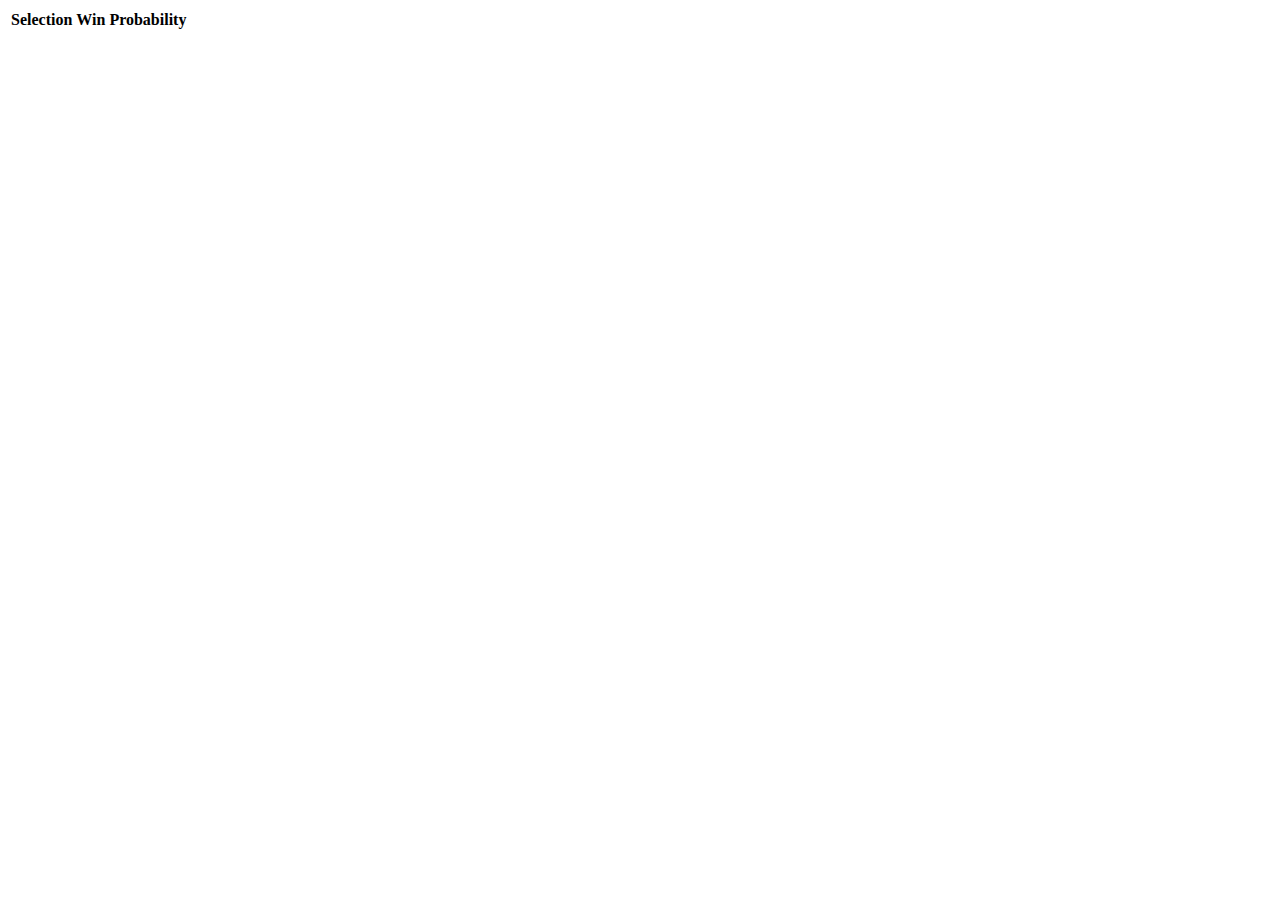
<file: optimal.html>
<!DOCTYPE html>
<html lang="en">
<head>
    <meta charset="UTF-8">
    <meta name="viewport" content="width=device-width, initial-scale=1.0">
    <title>Document</title>
    <style>
        .card {
            display: inline-block;
            width: 50px;
            height: 70px;
            border: 1px solid #000;
            border-radius: 10px;
            text-align: center;
            line-height: 70px;
            margin: 5px;
        }
        .selected-card {
            background-color: #ccf;
        }
    </style>
</head>
<body>
    
<table>
    <thead>
        <tr>
            <th>Selection</th>
            <th>Win Probability</th>
        </tr>
    </thead>
    <tbody id="results">
    </tbody>
</table>

<script>
var suitNames = 'HSDC'.split('');
var cardValues = '23456789TJQKA'.split('');

function C(n, k) {
  if (k > n) return 0;
  if (k * 2 > n) k = n-k;
  if (k == 0) return 1;

  var result = n;
  for(var i = 2; i <= k; ++i ) {
    result *= (n-i+1);
    result /= i;
  }
  return result;
}

// Generate combinations
function next_combi(c, n, max) {
  var i;
  for(i=n-1; i>=0; i--) {
    c[i]++;
    if(c[i] <= max-n+i+1) break;
  }
  if(i<0) return false;
  for(i++; i<n; i++) c[i] = c[i-1]+1;
  return true;
}

function numcomp(a,b) { return a-b; }

function win(a) {
  var h = a.slice(0);
  h.sort(numcomp);

  var c = [1,0,0,0,0], n = 0;
  var flush = (h[0] & 3) == (h[1] & 3) && (h[0] & 3) == (h[2] & 3) &&
    (h[0] & 3) == (h[3] & 3);

  if(h[4]==52) { // joker
		h[0] >>= 2;
		for (var i = 1; i < 4; i++) {
			h[i] >>= 2;
			if (h[i] != h[i - 1]) n++;
			c[n]++;
		}

		if(c[0] == 4) return 50; // five of a kind
		if(c[0] == 3 || c[1] == 3) return 15; // four of a kind
		if(c[2] == 0) return 8; // full house (has to be 2+2)
        if(c[0] == 2 || c[1] == 2 || c[2] == 2) return 2;

		if(h[3] - h[0] <= 4 || (h[2] <= 3 && h[3] == 12))
			return flush ? 30 : 3; // straight (flush)
    } else {
		flush = flush && (h[0] & 3) == (h[4] & 3);

		h[0] >>= 2;
		for (var i = 1; i < 5; i++) {
			h[i] >>= 2;
			if (h[i] != h[i - 1]) n++;
			c[n]++;
		}

        if(c[2]==0) return (c[0]==4 || c[1]==4) ? 15 : 8;
        if(c[3]==0) return 2;

		if (n == 4 && (h[4] - h[0] == 4 || (h[3] == 3 && h[4] == 12)))
			return flush ? 30 : 3; // Straight (flush)

	}

	return flush ? 4 : 0;
}

function ONE_BIT(v) {
  return !(v & (v-1))
}

// Modified to support unsorted hands
function is_paired(a) {
  var c = [];
  for(var i = 0; i < a.length; i++)
    if(c[a[i]>>2] === undefined) c[a[i]>>2] = 1; else return true;
  return false;
}

// Find optimal selection for a hand
function optimal_selection(h, opti=true) {
  var left = [], ans = [{p: 0, s: 0}]; // with this, index == selection

  for(var c=0; c<53; c++) if(!h.includes(c)) left.push(c);

  var paired = is_paired(h);

  var S, I, n, sel = [0,0,0,0,0], ci;

  // With joker, you have to select the joker, not toss it
  for(var s = (opti && h[4] == 52) ? 16 : 1; s<32; s++) {
    if(opti && ONE_BIT(s) && paired) continue; // no single beats a pair

    S = I = n = 0; ci = [0,1,2,3];

    for(var j=0; j<5; j++) if((s>>j)&1) sel[n++] = h[j];

    do {
      for(var j=0; j<5-n; j++) sel[n+j] = left[ci[j]];
      S+=win(sel);
      I++;
    } while(next_combi(ci, 5-n, 53-5-1));

    ans.push({p: S/I, s: s});
  }

  console.log(ans);
  return ans;
}

function getQueryParam(param) {
    const urlParams = new URLSearchParams(window.location.search);
    return urlParams.get(param);
}

function main() {
    const handParam = getQueryParam('hand');
    if (handParam) {
        const hand = handParam.split(' ');
        // Convert the hand strings to numbers
        for(let i = 0; i < hand.length; i++) {
            const card = hand[i];
            if(card == 'JJ') {
                hand[i] = 52;
                continue;
            }
            const value = card[0];
            const valueIndex = cardValues.indexOf(value);
            const suit = card[1];
            const suitIndex = suitNames.indexOf(suit);
            hand[i] = valueIndex * 4 + suitIndex;
        }
        console.log(hand);
        ans = optimal_selection(hand);

        // Sort the results by win probability in descending order
        ans.sort((a, b) => b.p - a.p);

        // Convert card number to card string, 52=JJ, use emojis for suits
        num2str = (num) => {
            if(num == 52) return 'JJ';
            return cardValues[num >> 2] + '♥♠️♦️♣️'[num & 3];
        }
        
        // Get the top 5 selections
        const topSelections = ans.slice(0, 5);
        
        // Generate HTML for the top selections
        const rowsHTML = topSelections.map(selection => {
            const cardsHTML = hand.map((card, index) => {
                const isSelected = selection.s & (1 << index);
                const classes = isSelected ? 'card selected-card' : 'card';
                return `<span class="${classes}">${num2str(card)}</span>`;
            }).join('');
            
            const probability = `${(selection.p).toFixed(2)}x`;
            
            return `<tr>
                        <td>${cardsHTML}</td>
                        <td>${probability} (${selection.s})</td>
                    </tr>`;
        }).join('');
        
        // Set the innerHTML of the results table body
        document.getElementById('results').innerHTML = rowsHTML;
    } else {
        console.error('No hand parameter found in the URL');
    }
}

main();
</script>

</body>
</html>
</file>
